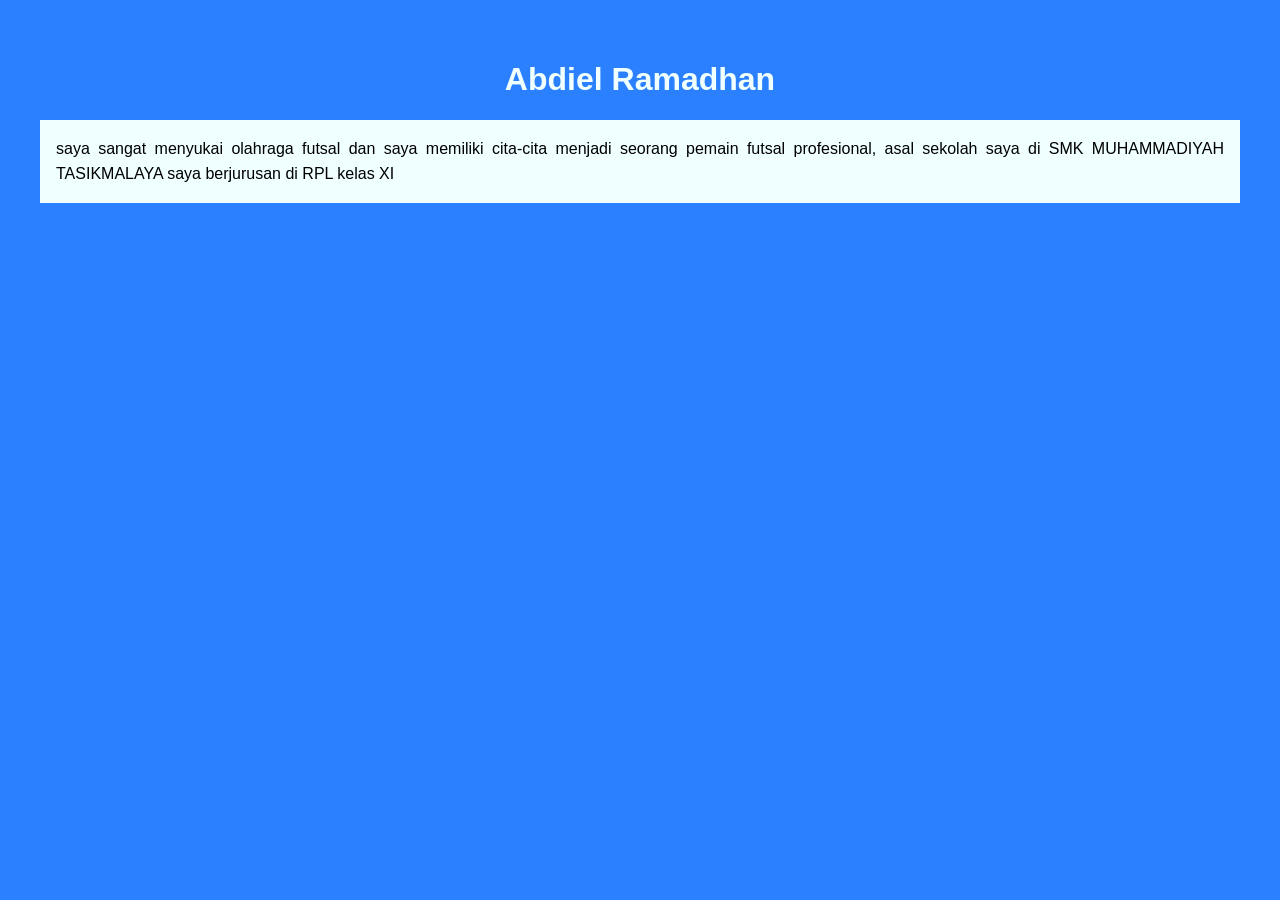
<file: jobsheet2/index.html>
<!DOCTYPE html>
<html lang="en">
<head>
    <meta charset="UTF-8">
    <meta name="viewport" content="width=device-width, initial-scale=1.0">
    <title>Document</title>
<link rel="stylesheet" href="style.css">
</head>
<body>
    <h1> Abdiel Ramadhan</h1>
    <p>
        saya sangat menyukai olahraga futsal dan saya memiliki cita-cita menjadi seorang pemain futsal profesional,
         asal sekolah saya di SMK MUHAMMADIYAH TASIKMALAYA saya berjurusan di RPL kelas XI
    </p>
</body>
</html>
</file>
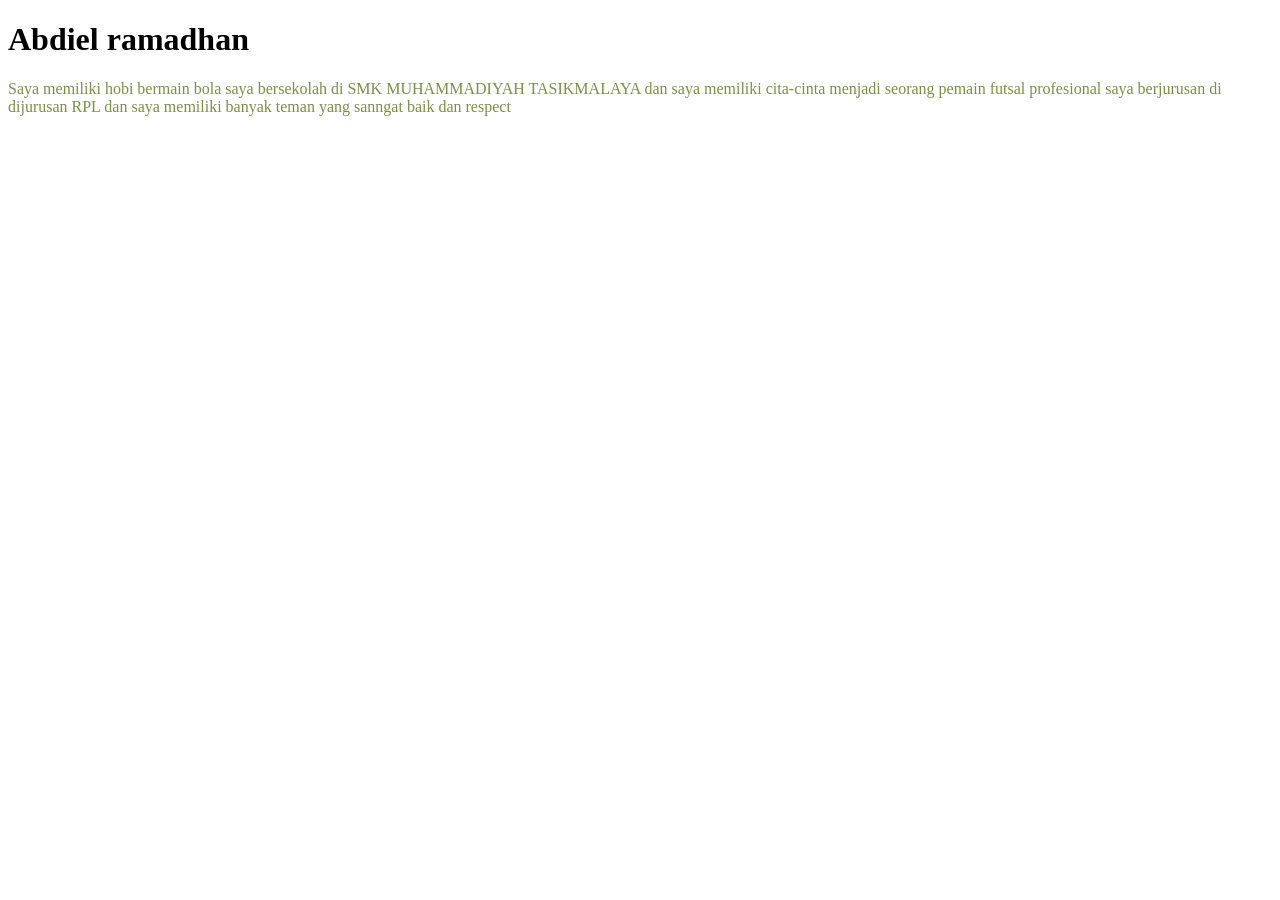
<file: jobsheet_1/index.html>
<!DOCTYPE html>
<html lang="en">
<head>
    <meta charset="UTF-8">
    <meta name="viewport" content="width=device-width, initial-scale=1.0">
    <title>Document</title>
    <link rel="stylesheet" href="style.css">

</head>
<body>
<h1 id="nama">Abdiel ramadhan</h1>
<p class="bio">Saya memiliki hobi bermain bola saya bersekolah di SMK MUHAMMADIYAH TASIKMALAYA
    dan saya memiliki cita-cinta menjadi seorang pemain futsal profesional saya berjurusan di dijurusan RPL dan saya memiliki banyak teman yang sanngat baik dan respect
</p>
</body>
</html>
</file>
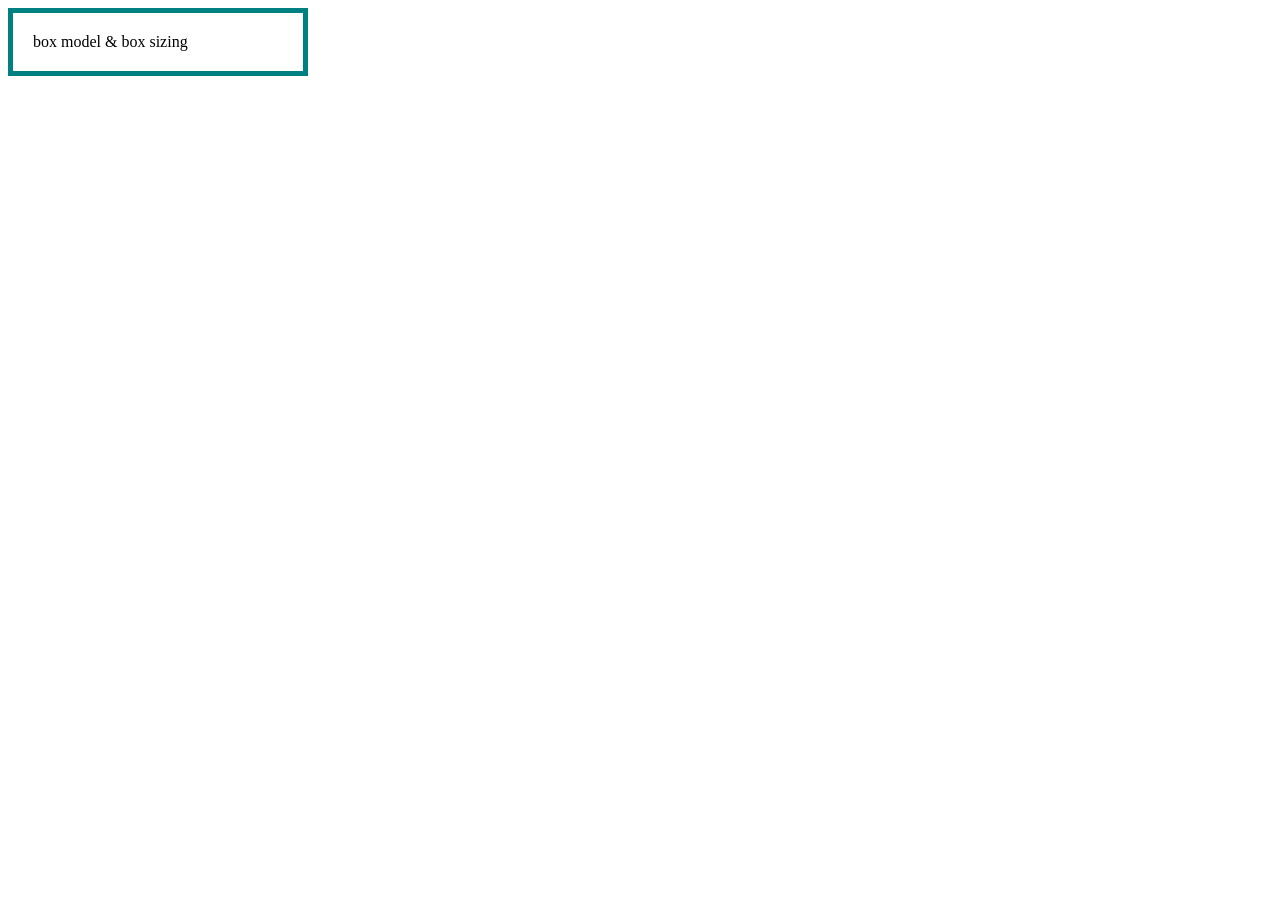
<file: praktek_1/index.html>
<!DOCTYPE html>
<html lang="en">
<head>
    <meta charset="UTF-8">
    <meta name="viewport" content="width=device-width, initial-scale=1.0">
    <title>box model & box sizing</title>
        <link rel="stylesheet" href="style.css">
</head>
<body>
    <div class="kotak">
        box model & box sizing 
    </div>
</body>
</html>
</file>
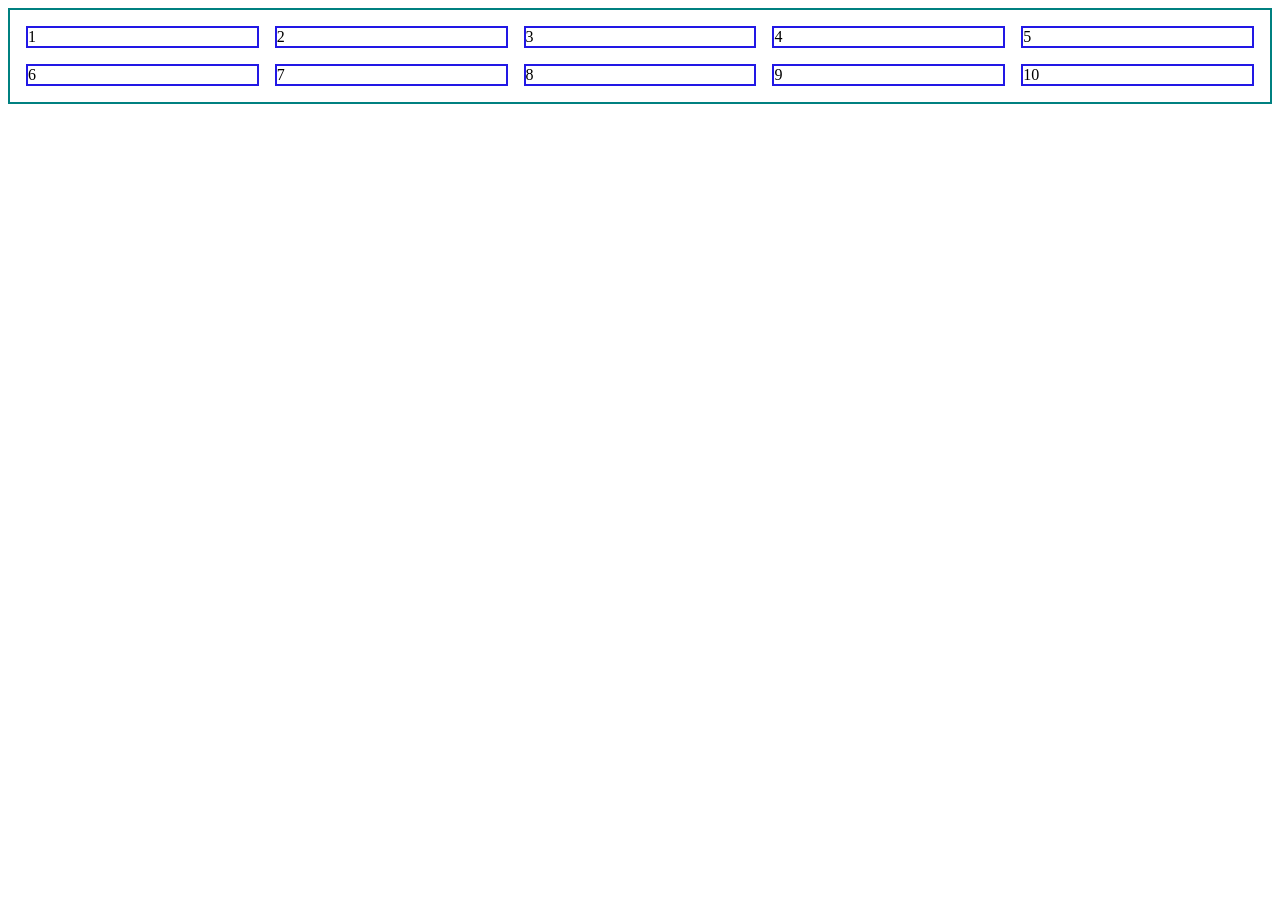
<file: praktek_3/index.html>
<!DOCTYPE html>
<html lang="en">
<head>
    <meta charset="UTF-8">
    <meta name="viewport" content="width=device-width, initial-scale=1.0">
    <title>CSS Grid</title>
    <link rel="stylesheet" href="style.css">
</head>
<body>
    <div class="galeri">
        <div>1</div>
        <div>2</div>
        <div>3</div>
       <div>4</div>
       <div>5</div>
       <div>6</div>
       <div>7</div>
       <div>8</div>
       <div>9</div>
       <div>10</div>
        
    </div>
</body>
</html>
</file>
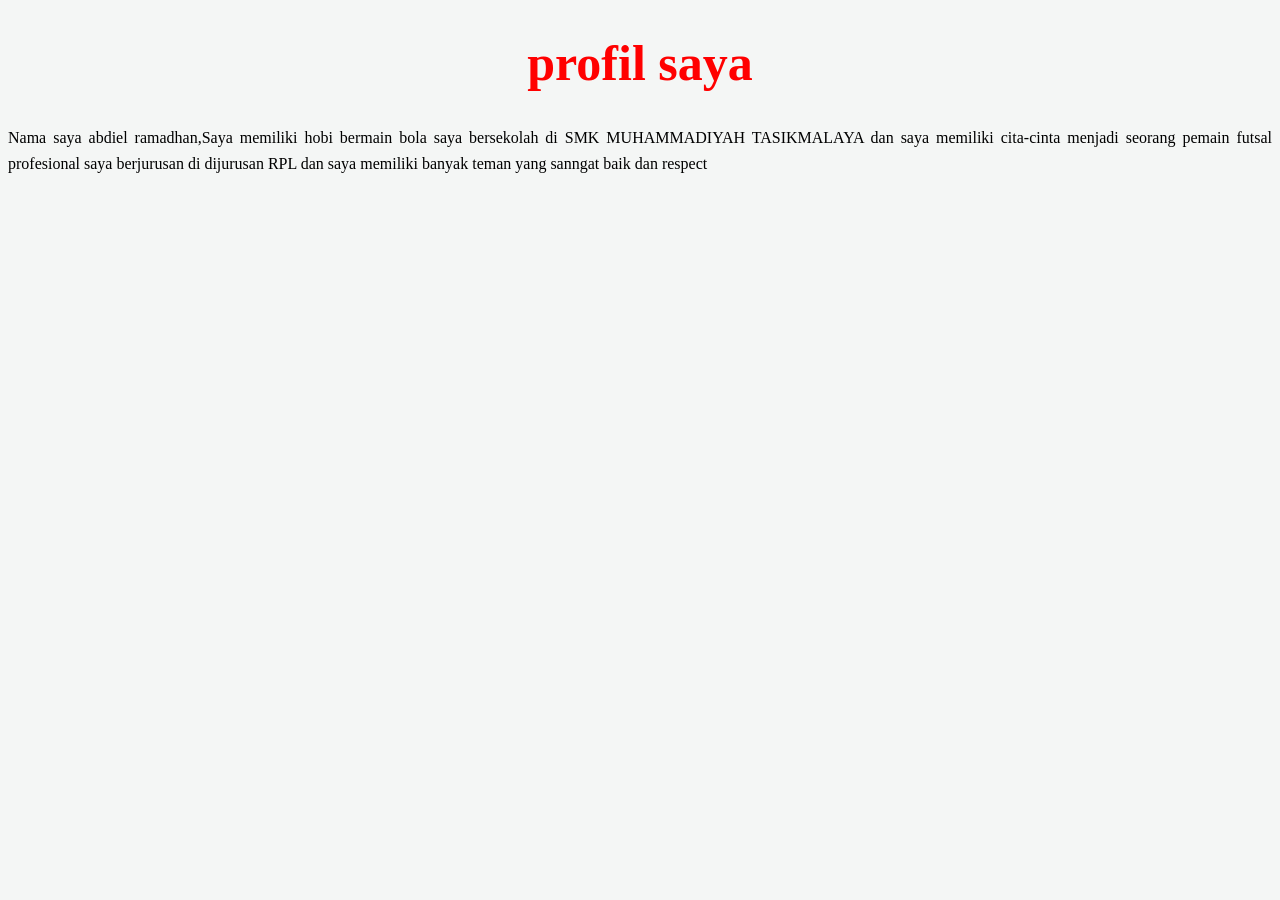
<file: jobsheet_1/Typography/index.html>
<!DOCTYPE html>
<html lang="en">
<head>
    <meta charset="UTF-8">
    <meta name="viewport" content="width=device-width, initial-scale=1.0">
    <title>Document</title>
    <link rel="stylesheet" href="style.css">

</head>
<body>
<h1>profil saya</h1>
<p>Nama saya abdiel ramadhan,Saya memiliki hobi bermain bola saya bersekolah di SMK MUHAMMADIYAH TASIKMALAYA
    dan saya memiliki cita-cinta menjadi seorang pemain futsal profesional saya berjurusan di dijurusan RPL dan saya memiliki banyak teman yang sanngat baik dan respect
</p>
</body>
</html>
</file>
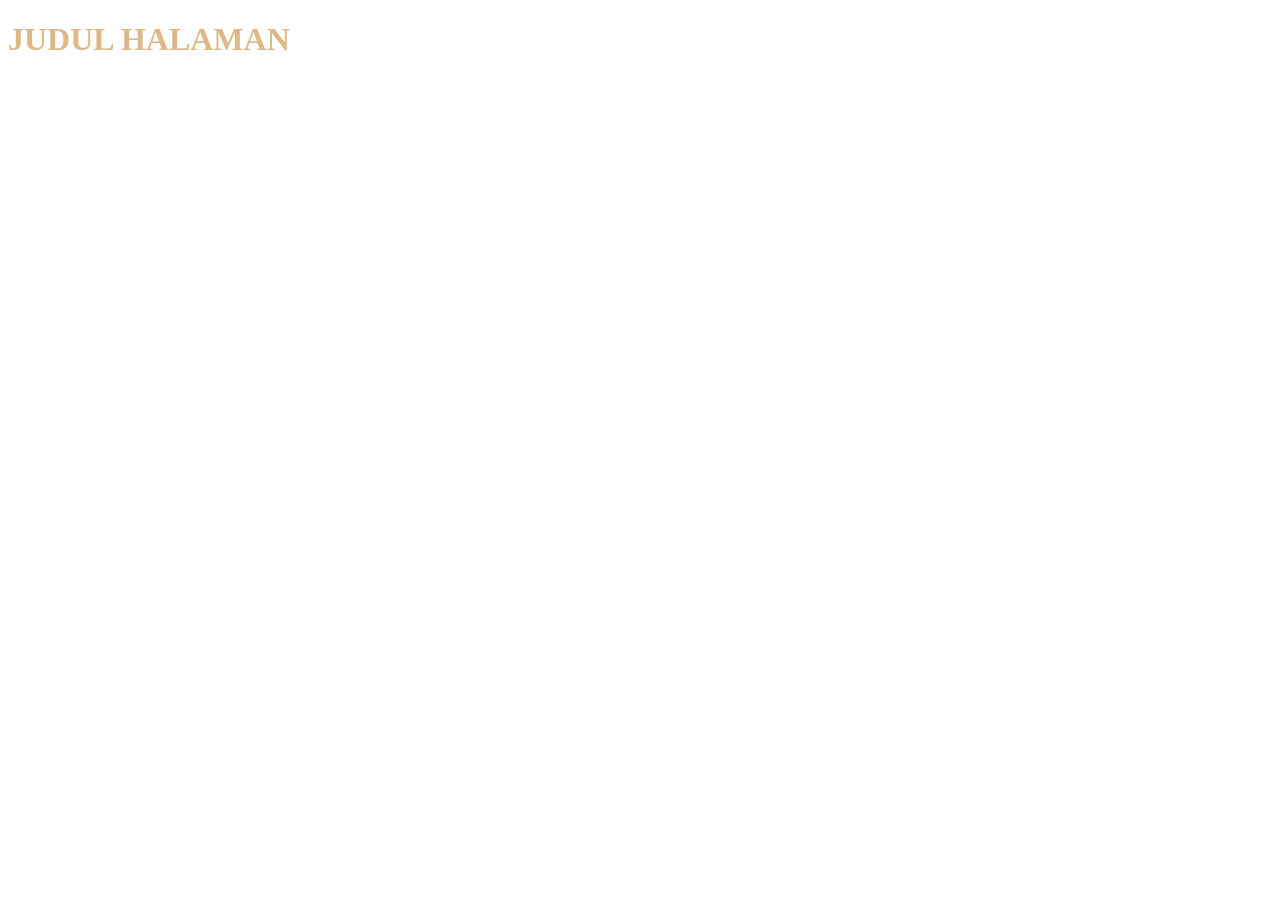
<file: inline.html>
<!DOCTYPE html>
<html lang="en">
<head>
    <meta charset="UTF-8">
    <meta name="viewport" content="width=device-width, initial-scale=1.0">
    <title>Document</title>
</head>
<body>
    <h1 style="color:burlywood "> JUDUL HALAMAN</h1>
</body>
</html>
</file>
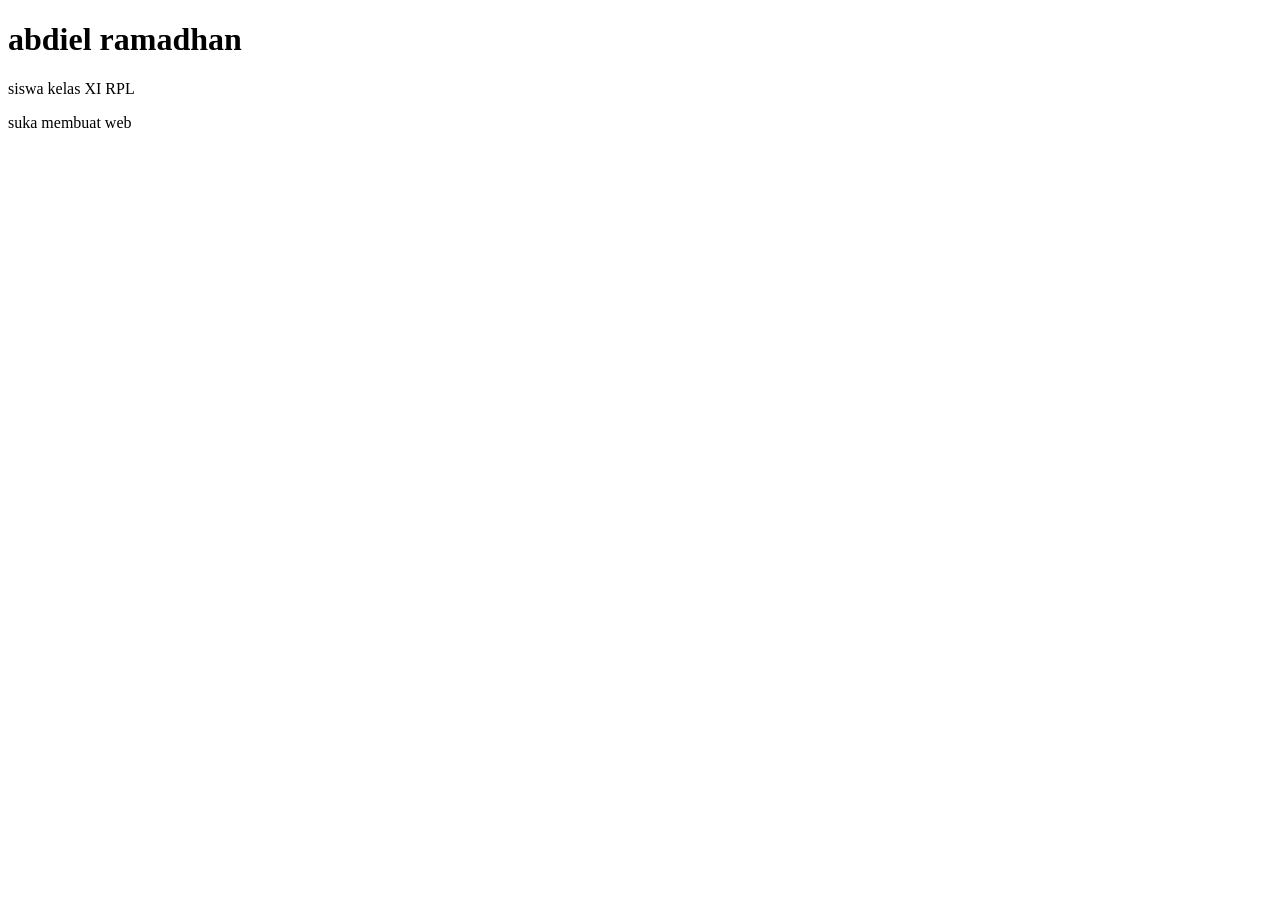
<file: profil.html>
<!DOCTYPE html>
<html lang="en">
<head>
    <meta charset="UTF-8">
    <meta name="viewport" content="width=device-width, initial-scale=1.0">
    <title>Document</title>
    <link rel="stylesheet" href="style.css">
</head>
<body>
    <h1 id="nama">
        abdiel ramadhan
    </h1>
    
    <p class="bio">
        siswa kelas XI RPL
    </p>

    <p class="bio">
        suka membuat web
    </p>
</body>
</html>
</file>
<file: jobsheet2/style.css>
body {
    background-color: #2b80ff;
    font-family:'Segoe UI', Tahoma, Geneva, Verdana, sans-serif;
    margin: 0;
    padding: 40px;
    display: 

    justify-content: center;

}
#nana {
    color: #01010a;
    text-align: center;
    font-weight: bold;;


}
h1 {
    font-size: 32px;
    font-weight: 700;
    text-align: center;
    color:azure;

}

p {
    text-align: justify;
    line-height: 1.6;
    color:black;
    background-color:azure;
    padding: 16px;

}

.bio {
    background-color:cornsilk;
    padding: 16px;
    border-radius: 6px;
    border-left: 4px solid #1877f2;
}
</file>
<file: jobsheet_1/style.css>
#nama {
    color:rgb(0, 0, 0)

}
.bio {
    color:rgb(122, 144, 68)

}
</file>
<file: praktek_1/style.css>
.kotak{
    box-sizing: border-box;
    width: 300px;
    padding: 20px;
    border: 5px solid teal;
}
</file>
<file: praktek_3/style.css>
.galeri{
    display: grid;
    border: 2px solid teal;
    grid-template-columns: repeat(5, 1fr );
    gap: 16px;
    padding: 16px;
}
.galeri div {
    border: 2px solid rgb(34, 24, 229);
}
</file>
<file: jobsheet_1/Typography/style.css>
/* style .css */
body {
    front-family: 'segoe UI', sans-serif;
    background-color:
    #F4F6F5;

}

h1 {
    font-size: 50px;
    font-weight: 700;
    text-align : center;
    color:red;
}

P {
    font-size: 16px;
    line-height: 1.6;
    text-align: justify;
}
</file>
<file: style.css>
/* style,css */
h3 {
    color:blueviolet

}
</file>
